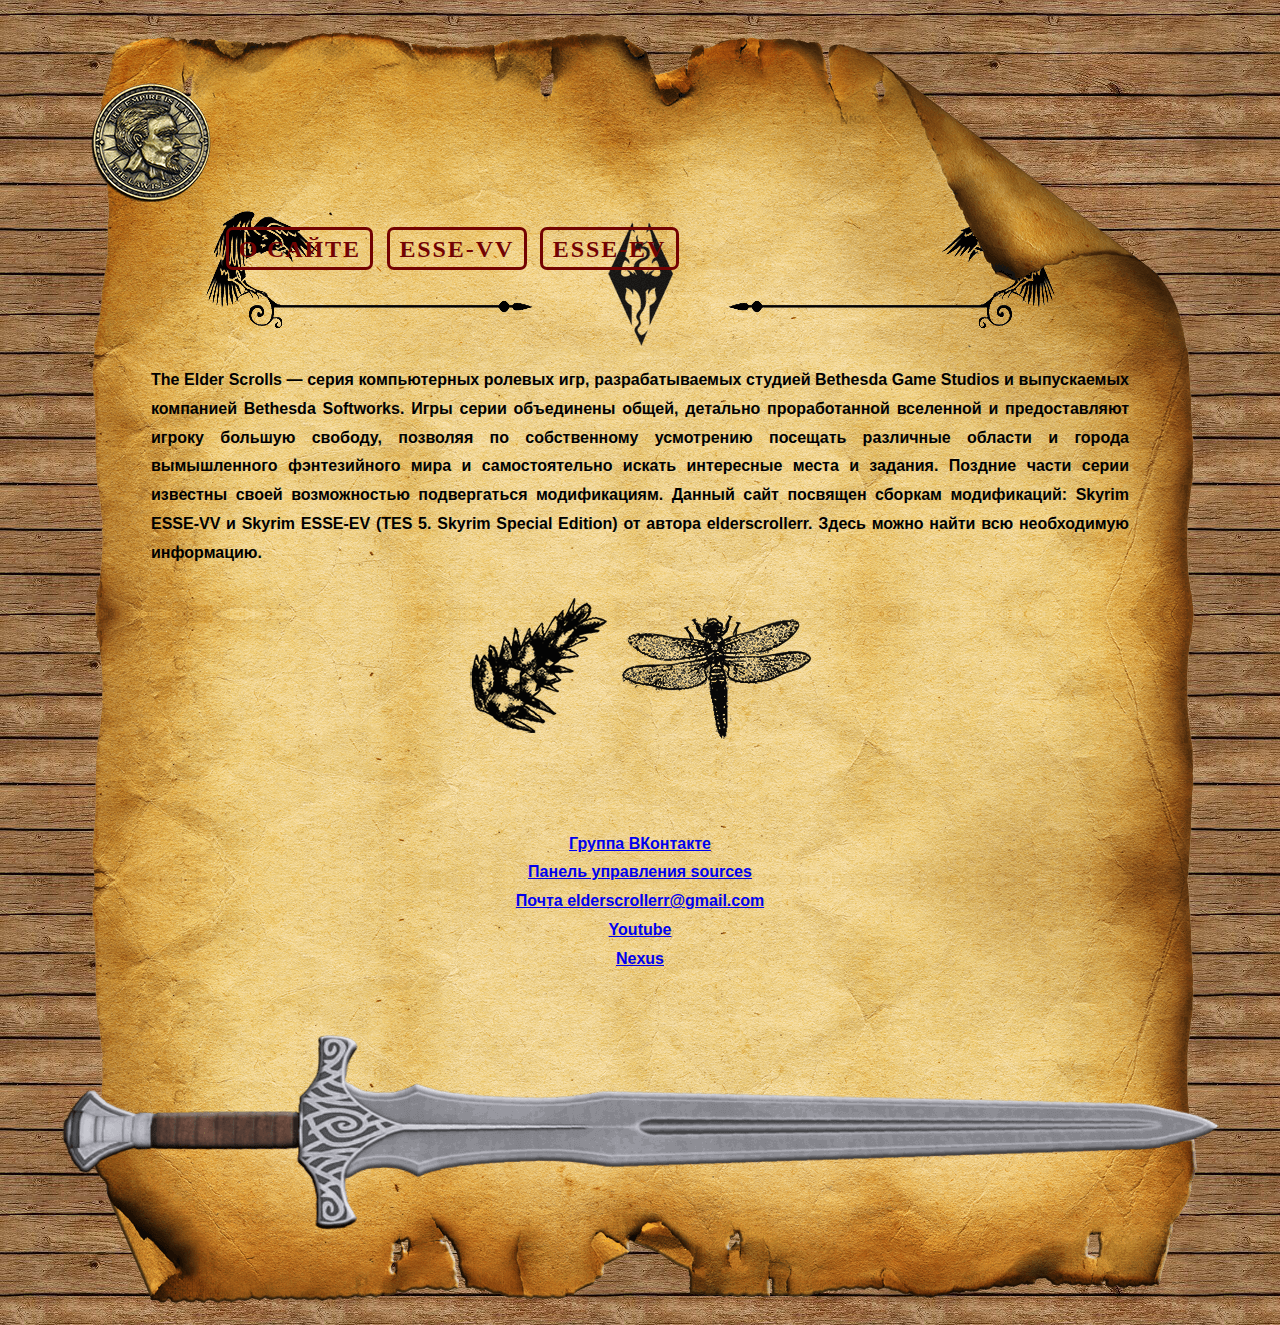
<file: index.html>
<!DOCTYPE html>
<html>
<head>
	<meta charset="utf-8" />
	<!--[if lt IE 9]><script src="https://cdnjs.cloudflare.com/ajax/libs/html5shiv/3.7.3/html5shiv.min.js"></script><![endif]-->
	<title></title>
	<meta name="keywords" content="" />
	<meta name="description" content="" />
	<link href="style.css" rel="stylesheet">
</head>

<body>

<div class="wrapper">

	<header class="header">
		<img  src="images/coin.png" /></img>
		<div id="menu"> 
			<ul>
				<li class="current_page_item"><a href="https://elderscrollerr.github.io">О сайте</a></li>
				<li><a href="https://elderscrollerr.github.io/esse.html">ESSE-VV</a></li>		
				<li><a href="https://elderscrollerr.github.io/esseev.html">ESSE-EV</a></li>	
			
				
			</ul>
		
		</div>
		
	</header><!-- .header-->

	<main class="content">
	<br>
		
		<div >
			<p>The Elder Scrolls  — серия компьютерных ролевых игр, 
			разрабатываемых студией Bethesda Game Studios и выпускаемых
			компанией Bethesda Softworks. Игры серии объединены общей, детально
			проработанной вселенной и предоставляют игроку большую свободу, позволяя по собственному
			усмотрению посещать различные области и города вымышленного фэнтезийного мира и самостоятельно
			искать интересные места и задания. Поздние части серии известны своей возможностью подвергаться модификациям.
			Данный сайт посвящен сборкам модификаций: Skyrim ESSE-VV и Skyrim ESSE-EV (TES 5. Skyrim Special Edition) от автора elderscrollerr. Здесь можно найти всю необходимую информацию.</p>
   
	</div>
	
	<br>
	<center>	<img  src="images/deathbell.png" /></img>
			<img  src="images/Dragonfly.png" /></img></center>
	<br>
	
	
	<br>
<center>
			<p> <a  href="https://vk.com/skyrim_esse">Группа ВКонтакте</a><br>
			<p> <a  href="https://github.com/elderscrollerr/ECPU">Панель управления sources</a><br>
			<p> <a  href="mailto:elderscrollerr@gmail.com">Почта elderscrollerr@gmail.com</a><br>
	<p><a  href="https://www.youtube.com/channel/UC29ZxzbDd3XjveBgVRRrkfQ">Youtube</a><br>
	<p><a  href="https://www.nexusmods.com/users/33293405">Nexus</a><br>
	<center>
	

	
	
	
	
	</main><!-- .content -->

</div><!-- .wrapper -->

<footer class="footer">
	
</footer><!-- .footer -->

</body>
</html>
</file>
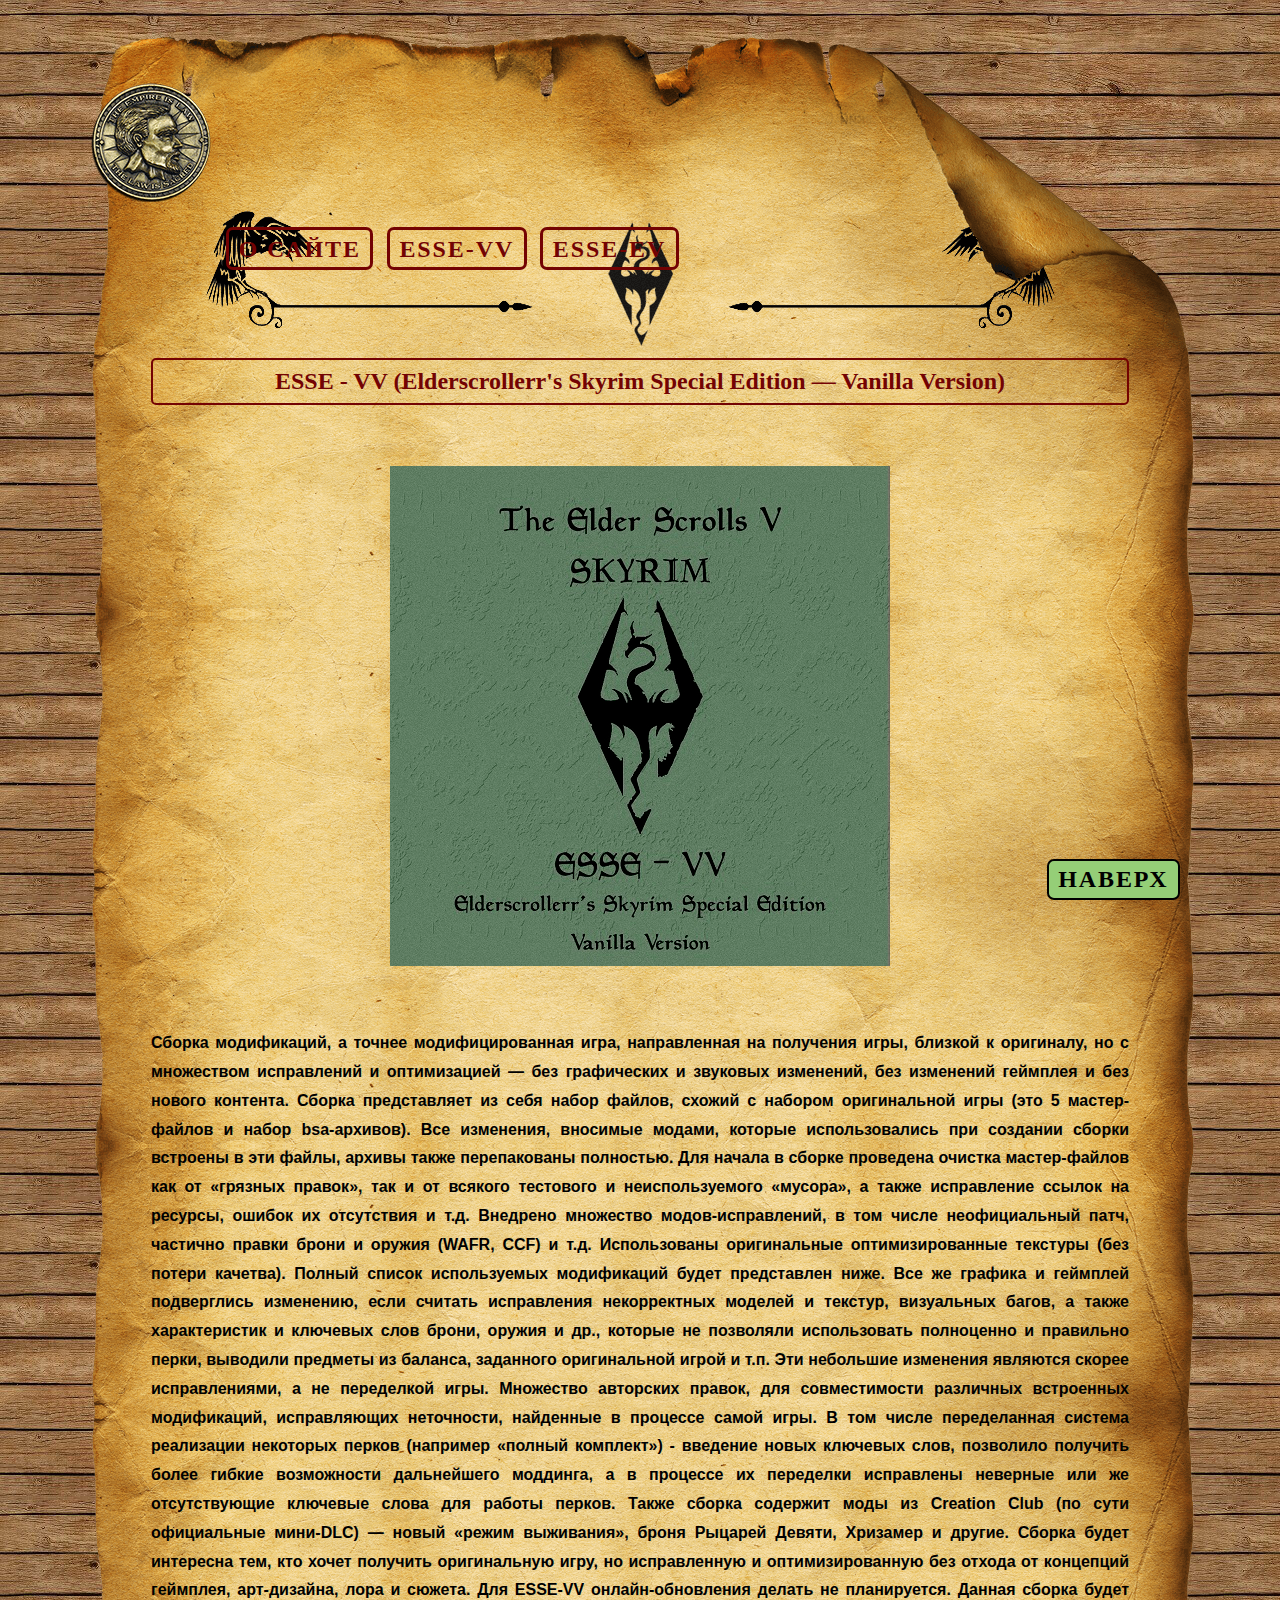
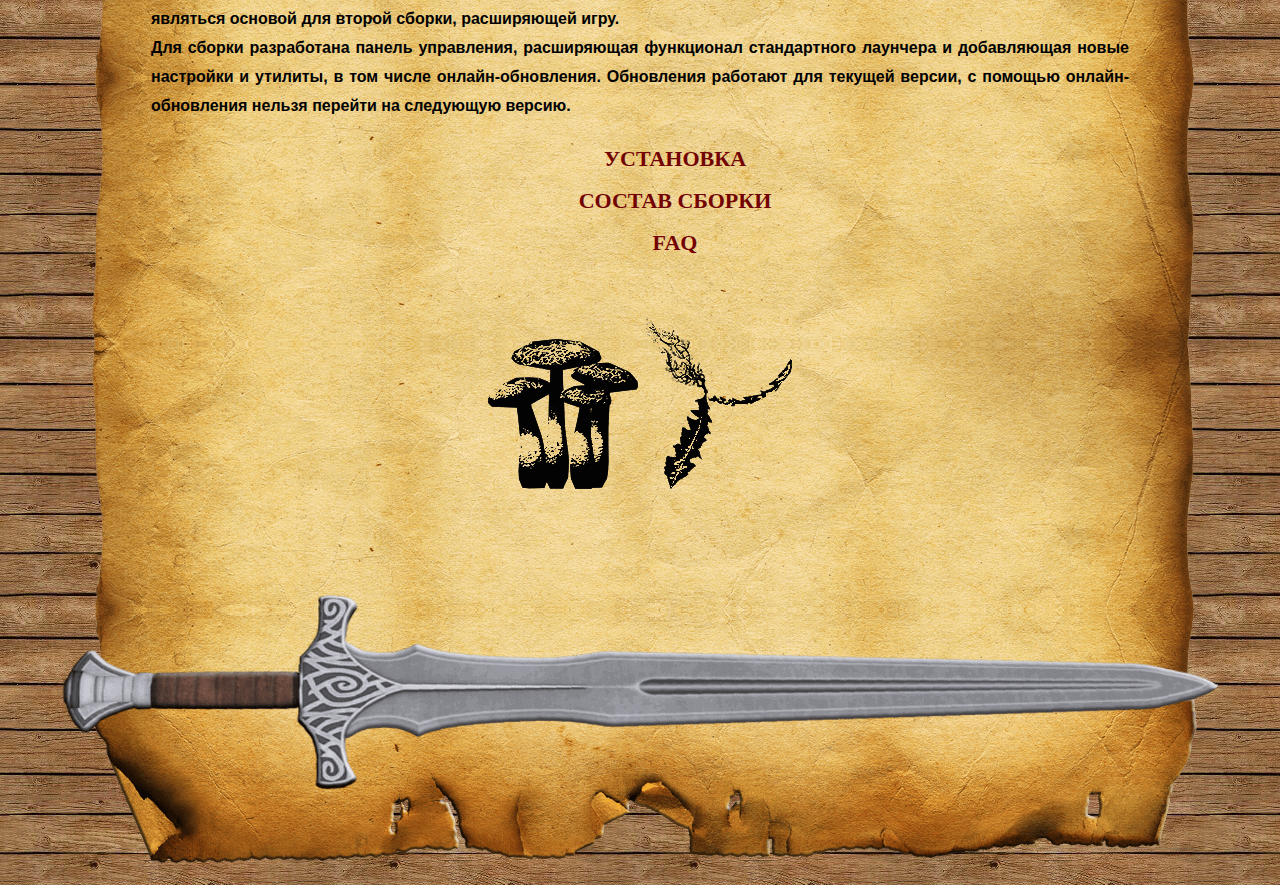
<file: esse.html>
<!DOCTYPE html>
<html>
<head>
	<meta charset="utf-8" />
	<!--[if lt IE 9]><script src="https://cdnjs.cloudflare.com/ajax/libs/html5shiv/3.7.3/html5shiv.min.js"></script><![endif]-->
	<title></title>
	<meta name="keywords" content="" />
	<meta name="description" content="" />
	<link href="style.css" rel="stylesheet">
</head>

<body>

<div class="wrapper">

	<header class="header">
		<img  src="images/coin.png" /></img>
		<div id="menu"> 
			<ul>
				<li class="current_page_item"><a href="https://elderscrollerr.github.io">О сайте</a></li>
				<li><a href="https://elderscrollerr.github.io/esse.html">ESSE-VV</a></li>		
				<li><a href="https://elderscrollerr.github.io/esseev.html">ESSE-EV</a></li>					
				
			</ul>
		
		</div>
		
	</header><!-- .header-->

	<main class="content">
		<a name="top"></a>
		
		
	
		
		
		<div >
		<h1>ESSE - VV (Elderscrollerr's Skyrim Special Edition — Vanilla Version)</h1>
		<br><br>
		
				<center>	<img  src="images/esse-vv.jpg" /></img>
			</center>
	
	<br>
			<p>

Сборка модификаций, а точнее модифицированная игра, направленная на получения игры, близкой к оригиналу, но с множеством исправлений и оптимизацией — без графических и звуковых изменений, без изменений геймплея и без нового контента. Сборка представляет из себя набор файлов, схожий с набором оригинальной игры (это 5 мастер-файлов и набор bsa-архивов). Все изменения, вносимые модами, которые использовались при создании сборки встроены в эти файлы, архивы также перепакованы полностью.

Для начала в сборке проведена очистка мастер-файлов как от «грязных правок», так и от всякого тестового и неиспользуемого «мусора», а также исправление ссылок на ресурсы, ошибок их отсутствия и т.д.

Внедрено множество модов-исправлений, в том числе неофициальный патч, частично правки брони и оружия (WAFR, CCF) и т.д. Использованы оригинальные оптимизированные текстуры (без потери качетва). Полный список используемых модификаций будет представлен ниже.

Все же графика и геймплей подверглись изменению, если считать исправления некорректных моделей и текстур, визуальных багов, а также характеристик и ключевых слов брони, оружия и др., которые не позволяли использовать полноценно и правильно перки, выводили предметы из баланса, заданного оригинальной игрой и т.п. Эти небольшие изменения являются скорее исправлениями, а не переделкой игры.

Множество авторских правок, для совместимости различных встроенных модификаций, исправляющих неточности, найденные в процессе самой игры. В том числе переделанная система реализации некоторых перков (например «полный комплект») - введение новых ключевых слов, позволило получить более гибкие возможности дальнейшего моддинга, а в процессе их переделки исправлены неверные или же отсутствующие ключевые слова для работы перков.

Также сборка содержит моды из Creation Club (по сути официальные мини-DLC) — новый «режим выживания», броня Рыцарей Девяти, Хризамер и другие.

Сборка будет интересна тем, кто хочет получить оригинальную игру, но исправленную и оптимизированную без отхода от концепций геймплея, арт-дизайна, лора и сюжета.

Для ESSE-VV онлайн-обновления делать не планируется. Данная сборка будет являться основой для второй сборки, расширяющей игру.
			</p>
			<p>Для сборки разработана панель управления, расширяющая функционал стандартного лаунчера и добавляющая новые настройки и утилиты, в том числе онлайн-обновления. Обновления работают для текущей версии, с помощью онлайн-обновления нельзя перейти на следующую версию.</p>
			
			<br>
			
			
			<details class="screenshot">

			<summary class="summarytitle">УСТАНОВКА</summary>
			<p>
			0. Установить последние Visual V++ Redistributable, DirectX, .NET Framework.
				<br>
			1. Распаковать сборку в любое место.
				<br>
		 	2. Запустить панель управления (папка Control Panel, файл ECPU.exe) и выполнить сброс настроек.
				3. Можно запускать игру либо через панель управления, либо через skse64_loader.exe.
			</p>
			</details>


	
	
			<details class="screenshot">
 <summary class="summarytitle">СОСТАВ СБОРКИ</summary> 
<p>В списке присутствуют моды, которые использовались при создании сборки.</p>
	<br>
<details >
 <summary>Расширения движка</summary>  
  <ul>
 <li>ENBSeries v0.345 от Бориса Воронцова</li>
 <li >Skyrim Script Extender (SKSE) 2.0.7 от ianpatt, behippo, scruggsywuggsy the ferret, and purple lunchbox</li>
 <li>Achievements Mods Enabler 1.0.1.0 от xSHADOWMANx</li>
<li>SSE Engine Fixes (skse64 plugin) 2.9.1.5.39 от aers</li>	  
<li>(SKSE64) Havok Fix 2.2 от rezy</li>
 
</ul>    
</details>
<details >
 <summary>Моды</summary> 
   <ul>
<li>SURVIVAL 1.0 от Bethesda Game Studios</li>
<li>Divine Crusader от Bethesda Game Studios</li>
<li>Plague of the Dead от Bethesda Game Studios</li>
<li>Chrysamere от Bethesda Game Studios</li>
<li>Ruins Edge от Bethesda Game Studios</li>
<li>Staff of Sheogorath от Bethesda Game Studios</li>
<li>Stendarrs Hammer от Bethesda Game Studios</li>
<li>Arcane Archer от Bethesda Game Studios</li>
<li>Arcane Accessories от Bethesda Game Studios</li>
<li>Lord's Mail от Bethesda Game Studios</li>
<li>Shadowrend от Bethesda Game Studios</li>
<li>Nix-Hound от Bethesda Game Studios</li>
<li>Tundra Homestead от Bethesda Game Studios</li>
<li>Adventurer's Backpack от Bethesda Game Studios</li>
<li>Camping от Bethesda Game Studios</li>
<li>Dwarven Armored Mudcrab от Bethesda Game Studios</li>
<li>------------------------------------------------------------------------</li>	   
<li>Unofficial Skyrim Special Edition Patch 4.1.4 от Unofficial Patch Project Team</li>
<li>Unofficial Skyrim Survival Patch 2.9 от garthand</li>
<li>Unofficial Creation Club Updates - All-In-One 1.2.0 от Joseph Russell</li>
<li>Russian Localization - Fixes and Adds 1.05 от death7lord</li>
<li>TruBy9 UltraWide - SkyrimSE 1.0.1 от ZaliaS</li>
<li>Simply Optimized Textures for SSE 1.0 от Abendaron</li>
<li>Indistinguishable Billboards for Skyrim SE 1.0 от PaleRiderx</li>
<li>Weapons and Armor Fixes Remade 5.3 от kryptopyr</li>
<li>Clothing and Clutter Fixes 2.0 от kryptopyr</li>
<li>Unofficial Skyrim Modder's Patch - USMP 1.1 от The Community</li>  
<li>Unofficial Skyrim SE Fixes 0.4.1 от RX310</li>	   
<li>Skyrim Project Optimization SE 1.2 от Pritster5/rgabriel15</li>
<li>HearthFires Display Case Fix SE 1.0 от RealPuPpEt</li>
<li>Flora Respawn Fix SE 2.1.3 от bluedanieru</li>
<li>Aringoth Race Fix 1.0 от garthand</li>
<li>Modern Brawl Bug Fix 1.04 от EnaiSiaion</li>
<li>Dragon Stalking Fix 1.3 от sevencardz</li>
<li>Hearthfire Grass Fix 1.0 от RogueFreeman</li>
<li>Raven Rock - Fix Exit on Horseback 1 от AndrealphusVIII</li>
<li>1st Person Candlelight Fix 1.0.0 от Savaas</li>
<li>WoodElf - MaleHair - Fix 1.2 от Provisioncore</li>
<li>Broom Z axis size increase to 1.3 1.0 от nikoli</li>
<li>Better Dialogue Controls 1.2 от ecirbaf</li>
<li>Better MessageBox Controls 1.2 от ecirbaf</li>
<li>Mythic Dawn Robe Fix FirstAndOnly от Ronnie Magnum</li>
<li>College of Winterhold - FIX SNOW 2 от Master85</li>
<li>Child neck seam fix от Beerezil</li>
<li>AAAFyTy_DLC2_rrbulwarkintstr01_Collision_Fix 1.1 от FiftyTifty</li>
<li>Dremora Fixed 1.0 от Rirgaril</li>
<li>Call Of Valor Bug Fixes 1.0 от eyupwolf</li>
<li>No Fall Damage Eorlund Gray-Mane 1.01 от Void123</li>
<li>Don't Talk With Your Mouth Full 1.0 от Whitefang37</li>
<li>Enchanting Price Bug Fix SSE 1.0 от Skepmanmods</li>
<li>College Boots on Corpse 1.0 от thefinn</li>
<li>DA14 A Night to Remember blackout fix 1 от mrjentipede</li>
<li>Forsworn Armor male fix 1.0 от Beerezil</li>
<li>No Annoying Mannequin Message 1.0.0 от o66xfuq7</li>
<li>Helgen Keep Gap Fix and Added Torch 1.0 от morogoth35</li>
<li>Mannequin AI Fix (Complements USLEEP) 1.0 от Telamont</li>
<li>Physics Impact Damage Fix 1.1 от flexcreator</li>
<li>NARC Remade - No Animals Report Crimes for Skyrim SE 1.01 от Pharros</li>
<li>Bigger Pelagius' Hip Bone 1.1 от Gojirex</li>
<li>DLC2 Deor and Fanari stuck scene fix 1.1 от dailyplanet</li>
<li>Riften Mausoleum corner mesh collision fix 1 от unblest</li>
<li>A fix for Staff of Magnus 1.0 от Reficule</li>
<li>Hall of Attainment - Save Barrels 1.0 от Doronir</li>
<li>USSEP Necromage fix 1.0.1 от KurodaAkira</li>
<li>Glass Sword Seam Fix 1.0 от Nightscrawl</li>
<li>Silverware normal map fix от dpillari</li>
<li>Whiterun texture memory usage reduction 1.1 от DDVIL</li>
<li>Your zombies won't turn to ash after a loading screen 1.0 Axonis</li>
<li>Underforge Backdoor 1 от SingABrightSong</li>
<li>Summoned Werewolves Attack Everything 1.0 от Ronolus</li>
<li>Whiterun Warmaiden Shadow Fix 1 от zaty1</li>
<li>Archmage Privacy 1.0 от mluppov</li>
<li>Plant Yellow Mountain Flowers 1.0 от someshta</li>
<li>Windhelm Snow Fix 3 от Wilserien</li>
<li>Hearthfire Homes Dont Respawn 0.5 от Kallale</li>
<li>Rock fixes for Skyrim 1.4.1 от Laacis2</li>
<li>No stretching 2.2 от langley</li>
<li>Blacksmith Forge Water Fix - Special Edition 1.0.4 от Eli Valenti</li>
<li>Stonewall Fixes 1.0 от Dawnx2</li>
<li>The Ruffled Feather - Mod Collection 4.2.2 от OpticShooter (Vanilla Females Booty Band-Aid)</li>
<li>Snow Shader Fix 1.1 от JTT</li>
<li>Like A Moss - Whiterun Moss Fix 1.0 от arronus </li>
<li>Eye Normal Map Fix SSE 1SE от Mr.Dave</li>
<li>Skyrim Performance PLUS 2 от Vergis</li>
<li>Chicken Butthurt Minimizer AKA Immersive Eggs 1.0D от ShinGouki</li>
<li>Culling data glitch fix 1.0 от Nico coiN</li>
<li>Classic Start Menu - No Creation Club - No Mods Menu 1 от t65x</li>	
<li>Loadscreen Art Boy Model Fix 1.0 от Skybroom</li>
<li>Unearthed Quest Ralis Sedarys Fix 0.1 от unblest</li>
<li>Sigil Stone Fix 1.0 от Buttmann69</li>
<li>Shadowcloak of Nocturnal Bug Fix 1.0 от esuriddick</li>
<li>Elemental Fury Fix 2.0 от tesnexus8</li>
<li>Charge Dialogue Fix 1.1 от Whitefang37</li>
<li>No Sneak Screams 1.0 от Whitefang37</li>
<li>Hunters Not Bandits 3.1 от raccoondance</li>
<li>StendarrAuraFix от cheandr</li>
<li>Bound Weapon Audio Fix 1.2 от CyberRumor</li>
<li>Battle Cry Fix 1 от NTense</li>
<li>Stop Afflicted Refugee Encounters 1.0 от oblivionated1</li>
<li>Sound Hammering Sounds 1.0 от sialivi</li>
<li>Drunk Sinking Head Idle Fix 1 от KnightRangersGuild</li>
<li>Balanced Necromage Fix 1.0 от sevencardz</li>
<li>Dragonborn Twin Souls Perk Fix Final от KahjiitRaj</li>
<li>Return to Grace Fix 1.0 от Ritaku</li>
<li>Dragonrend No Resist 1 от aaa</li>
<li>Clothing Show Jewelry Fix 1.2 от softcatsocks</li>
<li>Shadowcloak of Nocturnal Bug Fix 1.0 от esuriddick</li>
<li>Skyrim particle patch for ENB (SE) 03.02.2018 от mindflux</li>
<li>Better Textures - Vanilla Trees 1.1.5 от Danilling</li>
<li>More Salt Please 1.5 от jimmybob</li>
<li>Wiseman303's Flora Fixes 2.01 от wiseman303</li>
<li>Wiseman303's Critter Fixes 1.06 от wiseman303</li>
<li>Wiseman303's Shahvee Fix 1.0 от wiseman303</li>
<li>Dawnguard lava imagespace duration fix 1.0 от jss2a98aj</li>
<li>_bugoviste 1.1c от Mizera Mizar</li>
</ul> 
</details>
</details>
			
			<!-- Скрины
			<br>
			<details class="screenshot"><summary  class="summarytitle">СКРИНШОТЫ (с ENB)</summary>
                  <img class="screenshot" src="images/ESSE_screenshots/01.jpg" />
                    <img class="screenshot" src="images/ESSE_screenshots/02.jpg" />
					    <img class="screenshot" src="images/ESSE_screenshots/03.jpg" />
						    <img class="screenshot" src="images/ESSE_screenshots/04.jpg" />
							    <img class="screenshot" src="images/ESSE_screenshots/05.jpg" />
								    <img class="screenshot" src="images/ESSE_screenshots/06.jpg" />
									    <img class="screenshot" src="images/ESSE_screenshots/07.jpg" />
               

</details>
<br>
-->
		
		
		<!--
<details class="screenshot">

			<summary class="summarytitle">ПАНЕЛЬ УПРАВЛЕНИЯ</summary>
			<img class="screenshot" src="images/ECPU_screenshots/1.jpg" />
			<img class="screenshot" src="images/ECPU_screenshots/2.jpg" />
	               <img class="screenshot" src="images/ECPU_screenshots/3.jpg" />
			</details>
	</div>

-->
		<details class="screenshot">

			<summary class="summarytitle">FAQ</summary>
			<p>
			   В: Wrye Bash красным показывает отсутсвие файлов локализации.
				<br>
		 	   О: Они запакованы, так и должно быть.
			</p>
			<br>
			<p>
			   В: Фикс для ультра-широких мониторов?
				<br>
		 	   О: Панель управления --> Порядок загрузки. Включить TruBy9.esp
			</p>
			<br>
			<p>
			   В: Как отправить миллион долларов автору на поддержку сборки и в благодарность?
				<br>
		 	   О: Номер карты: 67 61 9600 0090669822
				Сбербанк (Россия)
			</p>
			<br>
			<p>
			    В: Как поставить на сборку мод, требующий неоф. патча?
			<br>
			    О: Воспользоваться утилитой Wrye Bash и в списке мастер-файлов у мода поменять Unofficial Skyrim Special Edition Patch.esp
				на ESSEVV.esp.
				Не переименовывайте ESSEVV.esp в Unofficial Skyrim Special Edition Patch.esp, иначе вам придется генерировать seq-файл
				и переименовывать папки, зависящие от названия плагина.
					
		</p>
			</details>
	<br>
	<br>
	<br>
	<center>	<img  src="images/shroom.png" /></img>
			<img  src="images/nirnroot.png" /></img></center>
	<a class ="top" href="#top" >НАВЕРХ</a>
	</main><!-- .content -->

</div><!-- .wrapper -->

<footer class="footer">
	
</footer><!-- .footer -->

</body>
</html>
</file>
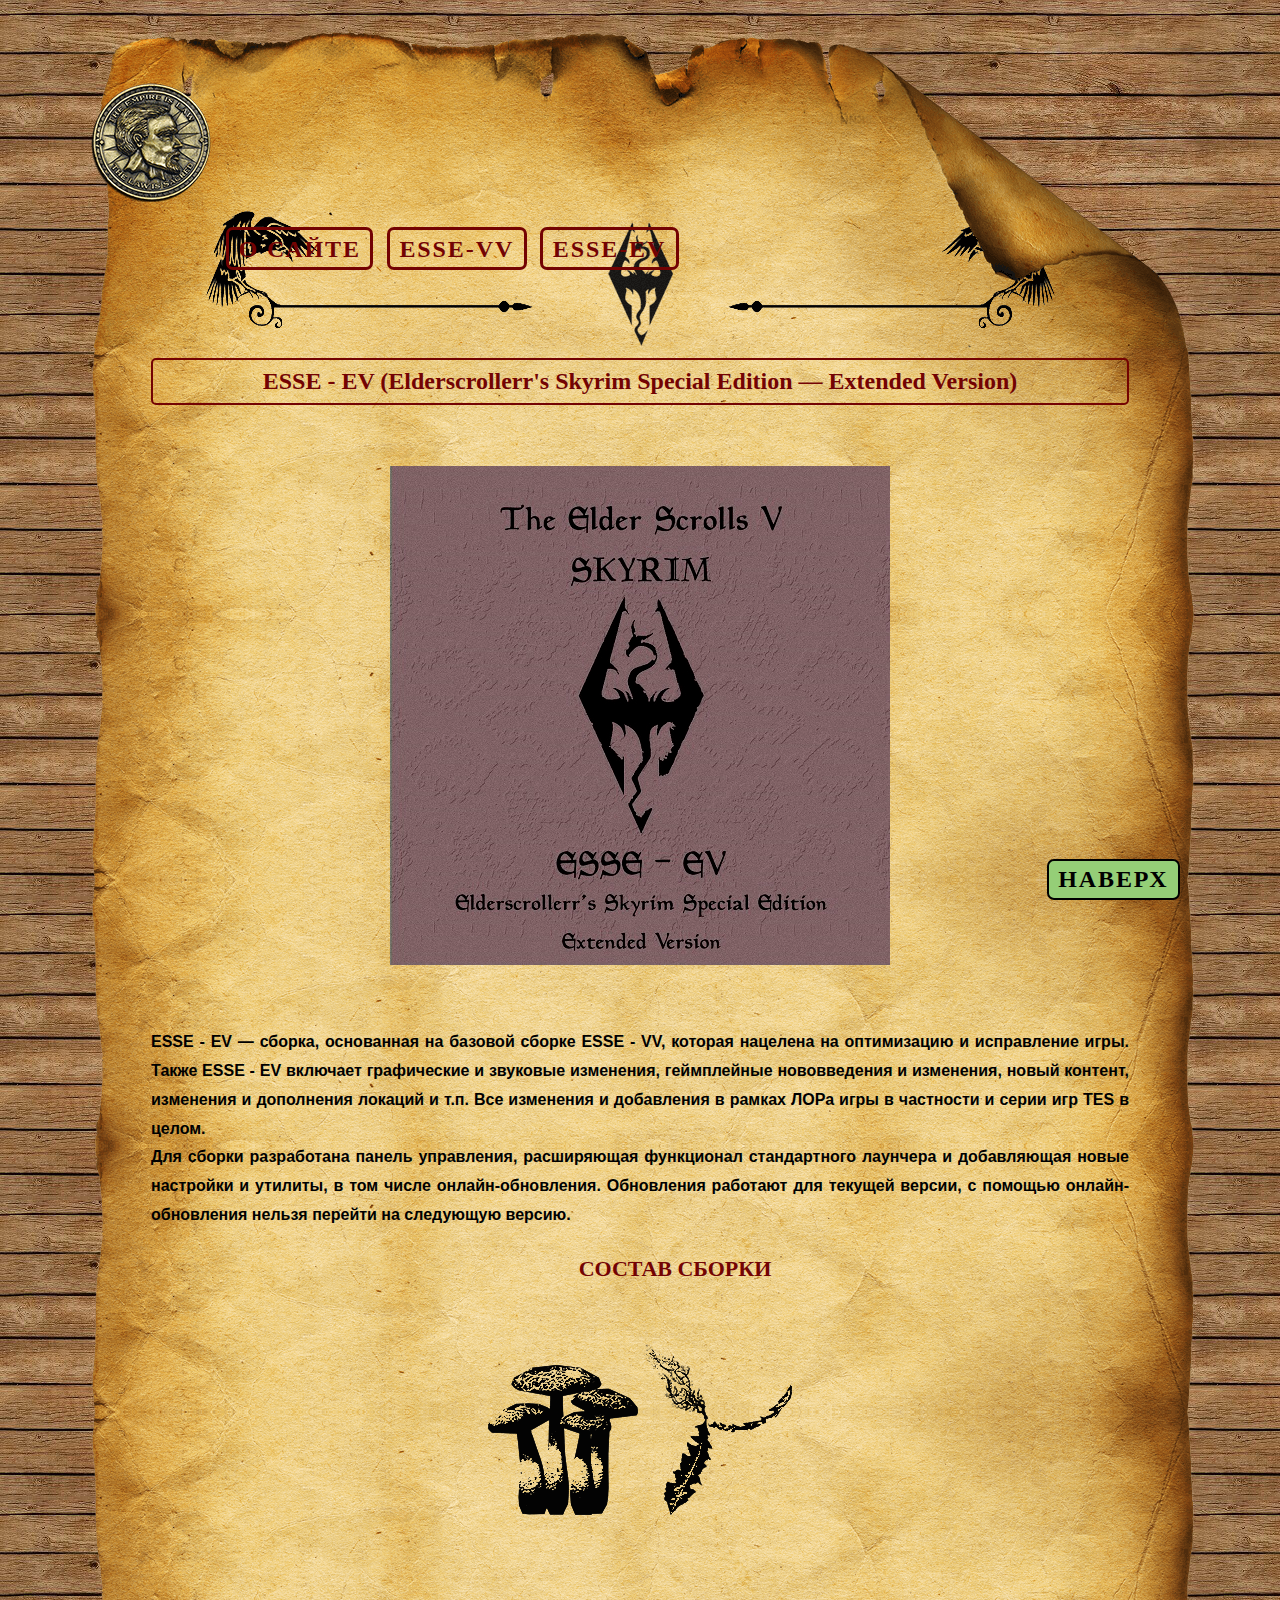
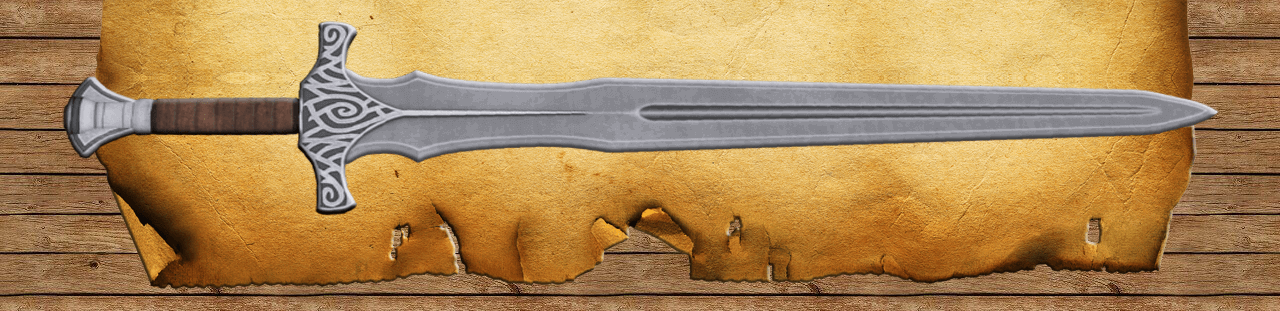
<file: esseev.html>
<!DOCTYPE html>
<html>
<head>
	<meta charset="utf-8" />
	<!--[if lt IE 9]><script src="https://cdnjs.cloudflare.com/ajax/libs/html5shiv/3.7.3/html5shiv.min.js"></script><![endif]-->
	<title></title>
	<meta name="keywords" content="" />
	<meta name="description" content="" />
	<link href="style.css" rel="stylesheet">
</head>

<body>

<div class="wrapper">

	<header class="header">
		<img  src="images/coin.png" /></img>
		<div id="menu"> 
			<ul>
				<li class="current_page_item"><a href="https://elderscrollerr.github.io">О сайте</a></li>
				<li><a href="https://elderscrollerr.github.io/esse.html">ESSE-VV</a></li>		
				<li><a href="https://elderscrollerr.github.io/esseev.html">ESSE-EV</a></li>					
				
			</ul>
		
		</div>
		
	</header><!-- .header-->

	<main class="content">
		<a name="top"></a>
		
		
	
		
		
		<div >
		<h1>ESSE - EV (Elderscrollerr's Skyrim Special Edition — Extended Version)</h1>
		<br><br>
		
				<center>	<img  src="images/esse-ev.jpg" /></img>
			</center>
	
	<br>
			<p>

			ESSE - EV — сборка, основанная на базовой сборке ESSE - VV, которая нацелена на оптимизацию и исправление игры. Также ESSE - EV включает графические и звуковые изменения, геймплейные нововведения и изменения, новый контент, изменения и дополнения локаций и т.п. Все изменения и добавления в рамках ЛОРа игры в частности и серии игр TES в целом.

			</p>
			<p>Для сборки разработана панель управления, расширяющая функционал стандартного лаунчера и добавляющая новые настройки и утилиты, в том числе онлайн-обновления. Обновления работают для текущей версии, с помощью онлайн-обновления нельзя перейти на следующую версию.</p>
			
			<br>
			
	<!--		
			<details class="screenshot">

			<summary class="summarytitle">УСТАНОВКА</summary>
			<p>
			0. Установить последние Visual V++ Redistributable, DirectX, .NET Framework.
				<br>
			1. Распаковать сборку в любое место.
				<br>
		 	2. Запустить панель управления (папка Control Panel, файл ECPU.exe) и выполнить сброс настроек.
				3. Можно запускать игру либо через панель управления, либо через skse64_loader.exe.
			</p>
			</details>
-->

	
	
			<details class="screenshot">
 <summary class="summarytitle">СОСТАВ СБОРКИ</summary> 
<p>В списке присутствуют моды, которые использовались при создании сборки. Так как ESSE-EV сделана на основе ESSE-VV, то моды из списка ESSE-VV можно включить и сюда.
А остальные моды будут приведены ниже. Так как ESSE-EV находится в разработке, то этот список планируемых модов для включения (полностью или частично), которые рассматриваются на данном этапе. Этот список может постоянно меняться.</p>
	<br>
<details >
 <summary>Геймплей</summary>  
  <ul>
 <li>SPERG - Skyrim Perk Enhancements and Rebalanced Gameplay SSE Port 1.3 от seorin</li>
 <li >YASH - Yet Another Skyrim Hardcore mod 2.7 от dAb</li>
 <li>Static Skyrim 2.3 от VS_Revan</li>
<li>More Salt Please 1.5 от jimmybob</li>
<li>Tools and Wood 1.0 от jimmybob</li>
<li>Crafting Requires Tools Redone 1.1 от Sagittarius22</li>
 
</ul>    
</details>
<details >
 <summary>Графика</summary> 
 <ul>
<li>Static Mesh Improvement Mod - SMIM 2.07 от Brumbek</li>
<li>Ruins Clutter Improved 3.1 от raiserfx</li>
<li>Majestic Mountains 1.7 от T4GTR34UM3R</li>
<li>LH's Realistic Field Grass HD 2K-4K 1.0 от LupusHegemonia</li>
<li>RUSTIC SPRIGGAN - Special Edition 1.0 от Gamwich</li>
<li>RUSTIC ELDERSCROLL - Special Edition 1.0 от Gamwich</li>
<li>RUSTIC DEATH HOUND and GARGOYLE - Special Edition 1.1 от Gamwich</li>
<li>RUSTIC DRAGON CORPSE - Special Edition 1.0 от Gamwich</li>
?    <li>CC's HQ Guard Shields SSE 2.0 от ClearanceClarence</li>
<li>RUSTIC CLOTHING - Special Edition 2.0 от Gamwich</li>
<li>RUSTIC NOBLE FURNITURE - SSE 1.1 от Gamwich</li>
<li>RUSTIC COOKING - Special Edition 1.0 от Gamwich</li>
</ul> 
</details>
</details>
			
			<!-- Скрины
			<br>
			<details class="screenshot"><summary  class="summarytitle">СКРИНШОТЫ (с ENB)</summary>
                  <img class="screenshot" src="images/ESSE_screenshots/01.jpg" />
                    <img class="screenshot" src="images/ESSE_screenshots/02.jpg" />
					    <img class="screenshot" src="images/ESSE_screenshots/03.jpg" />
						    <img class="screenshot" src="images/ESSE_screenshots/04.jpg" />
							    <img class="screenshot" src="images/ESSE_screenshots/05.jpg" />
								    <img class="screenshot" src="images/ESSE_screenshots/06.jpg" />
									    <img class="screenshot" src="images/ESSE_screenshots/07.jpg" />
               

</details>
<br>

<details class="screenshot">

			<summary class="summarytitle">ПАНЕЛЬ УПРАВЛЕНИЯ</summary>
			<img class="screenshot" src="images/ECPU_screenshots/1.jpg" />
			<img class="screenshot" src="images/ECPU_screenshots/2.jpg" />
	               <img class="screenshot" src="images/ECPU_screenshots/3.jpg" />
			</details>
	</div>
		<details class="screenshot">

			<summary class="summarytitle">FAQ</summary>
			<p>
			   В: Wrye Bash красным показывает отсутсвие файлов локализации.
				<br>
		 	   О: Они запакованы, так и должно быть.
			</p>
			<br>
			<p>
			   В: Фикс для ультра-широких мониторов?
				<br>
		 	   О: Панель управления > Порядок загрузки. Включить TruBy9.esp
			</p>
			<br>
			<p>
			   В: Как отправить миллион долларов автору на поддержку сборки и в благодарность?
				<br>
		 	   О: Номер карты: 67 61 9600 0090669822
				Сбербанк (Россия)
			</p>
			<br>
			<p>
			    В: Как поставить на сборку мод, требующий неоф. патча?
			<br>
			    О: Воспользоваться утилитой Wrye Bash и в списке мастер-файлов у мода поменять Unofficial Skyrim Special Edition Patch.esp
				на ESSEVV.esp.
				Не переименовывайте ESSEVV.esp в Unofficial Skyrim Special Edition Patch.esp, иначе вам придется генерировать seq-файл
				и переименовывать папки, зависящие от названия плагина.
					
		</p>
			</details>
			-->
	<br>
	<br>
	<br>
	<center>	<img  src="images/shroom.png" /></img>
			<img  src="images/nirnroot.png" /></img></center>
	<a class ="top" href="#top" >НАВЕРХ</a>
	</main><!-- .content -->

</div><!-- .wrapper -->

<footer class="footer">
	
</footer><!-- .footer -->

</body>
</html>
</file>
<file: style.css>
html,body,div,span,applet,object,iframe,h1,h2,h3,h4,h5,h6,p,blockquote,pre,a,abbr,acronym,address,big,cite,code,del,dfn,em,img,ins,kbd,q,s,samp,small,strike,strong,sub,sup,tt,var,b,u,i,center,dl,dt,dd,ol,ul,li,fieldset,form,label,legend,table,caption,tbody,tfoot,thead,tr,th,td,article,aside,canvas,details,embed,figure,figcaption,footer,header,hgroup,menu,nav,output,ruby,section,summary,time,mark,audio,video {
border:0;
font-size:100%;
font:inherit;
vertical-align:baseline;
margin:0;
padding:0;
}

body {
line-height:1;
font:12px/18px Arial, sans-serif;
height:100%;
background-image:url(images/bg.jpg);
background-repeat:repeat;
max-width:1200px;
margin:auto;
}

ol,ul {
list-style:none;
}

blockquote,q {
quotes:none;
}

blockquote:before,blockquote:after,q:before,q:after {
content:none;
}

p {
font-size:16px;
margin-right:70px;
line-height:180%;
margin-left:70px;
font-weight:600;
}

table {
border-collapse:collapse;
border-spacing:0;
}

html {
height:100%;
}

.wrapper {
width:100%;
max-width:1158px;
height:auto!important;
margin:auto;
}

h1 {
font-size:24px;
line-height:180%;
font-weight:600;
text-align:center;
color:#730303;
font-family:Magic Cards;
border:#730303;
border-radius:5px;
border-style:solid;
border-width:2px;
margin:10px 70px 25px;
}

.header {
align-content:center;
background-image:url(images/headimg.png);
height:348px;
background-repeat:no-repeat;
background-position:top;
overflow:hidden;
}

.header img {
margin-left:30px;
margin-top:10px;
}

#menu {
margin-top:15px;
overflow:hidden;
}

#menu ul {
margin-left:160px;
}

#menu li {
display:inline-block;
margin:5px;
}

#menu li a,#menu li span {
display:inline-block;
letter-spacing:.08em;
text-decoration:none;
font-weight:600;
text-transform:uppercase;
outline:0;
font-family:Magic Cards;
font-size:24px;
font-style:normal;
border-radius:7px;
color:#730303;
border-color:#730303;
border-style:solid;
border-width:3px;
padding:.4em;
}

.content {
text-align:justify;
background-image:url(images/centerimg.png);
height:100%;
overflow:hidden;
background-position:top;
background-repeat:repeat-y;
min-height:532px;
padding:0 20px 160px;
}

.screenshot summary {
font-weight:600;
color:#730303;
font-family:Magic Cards;
padding-bottom:12px;
font-size:22px;
padding-top:12px;
margin:0 auto;
margin-left: 70px;
}

.summarytitle {
text-align:center;
}

.screenshot img {
width:100%;
margin:0 auto;
}

.screenshot li a {
display:inline-block;
text-decoration:none;
font-weight:600;
text-transform:uppercase;
outline:0;
font-family:Magic Cards;
font-size:18px;
font-style:normal;
color:#000;
padding:.4em;
}

.top {
position:fixed;
bottom:0;
right:0;
display:inline-block;
letter-spacing:.08em;
text-decoration:none;
font-weight:600;
text-transform:uppercase;
outline:0;
font-family:Magic Cards;
font-size:24px;
font-style:normal;
border-radius:7px;
color:#000;
background-color:#95ce77;
margin-right:100px;
border-color:#000;
border-style:solid;
border-width:2px;
padding:.4em;
}

.screenshot li {
font-size:16px;
margin-right:70px;
line-height:180%;
font-weight:600;
margin-left:120px;
}

.content img {
margin-bottom:40px;
}

.footer {
max-width:1158px;
align-content:center;
background-image:url(images/footimg.png);
width:100%;
height:291px;
background-repeat:no-repeat;
background-position:top;
overflow:hidden;
margin:-100px auto 0;
}

.red {
color:#bd1515;
}

article,aside,details,figcaption,figure,footer,header,hgroup,menu,nav,section,article,aside,details,figcaption,figure,footer,header,hgroup,main,nav,section,summary {
display:block;
}
</file>
